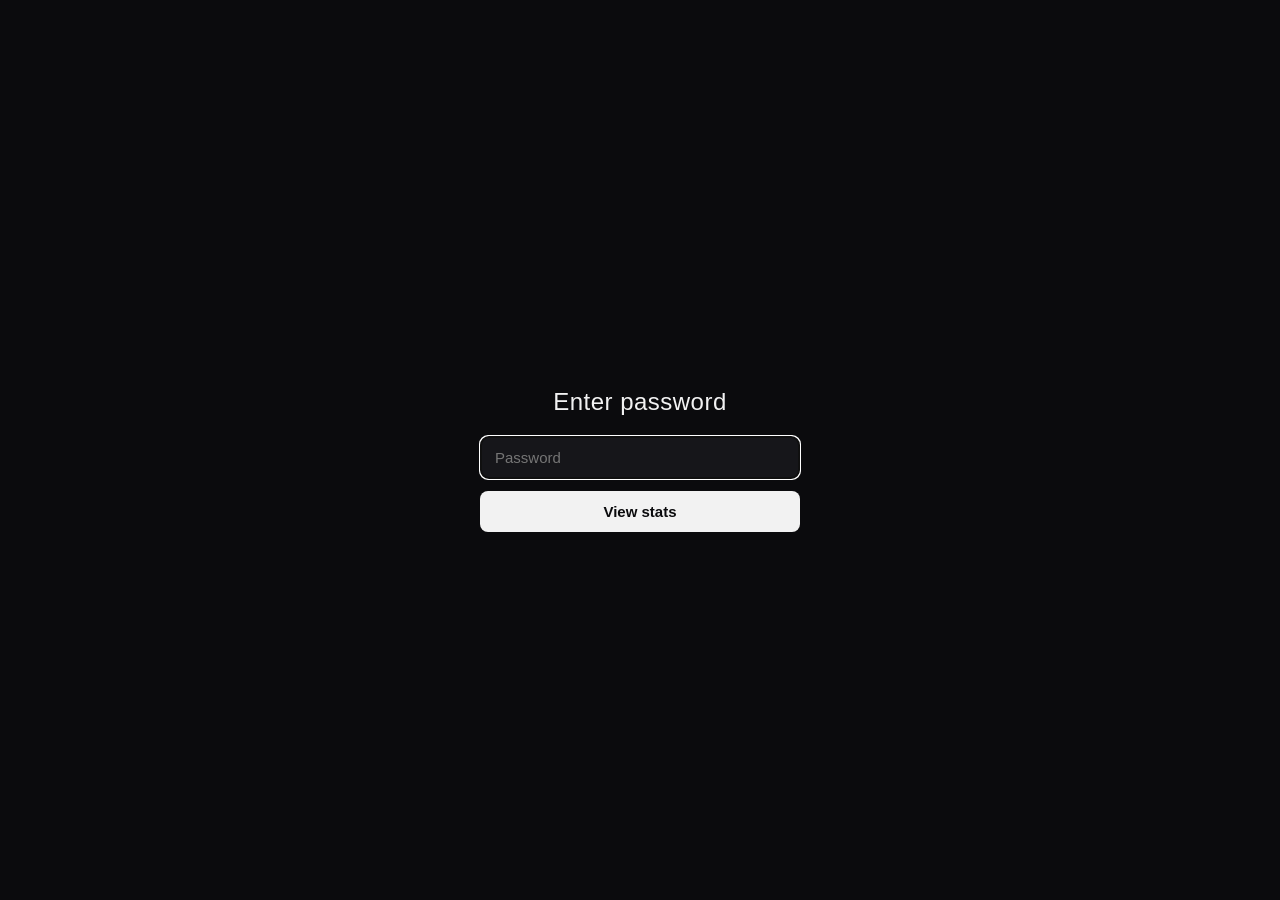
<file: stats.html>
<!DOCTYPE html>
<html lang="en">
<head>
<meta charset="UTF-8"/>
<meta name="viewport" content="width=device-width, initial-scale=1.0"/>
<title>Stats</title>
<meta name="robots" content="noindex, nofollow"/>
<style>
  body {
    margin: 0;
    min-height: 100vh;
    display: flex;
    align-items: center;
    justify-content: center;
    background: #0b0b0d;
    color: #f2f2f2;
    font-family: -apple-system, BlinkMacSystemFont, "Segoe UI", Inter, sans-serif;
  }
  .box {
    width: 320px;
    max-width: 90vw;
    text-align: center;
  }
  input {
    width: 100%;
    padding: 12px 14px;
    border-radius: 8px;
    border: 1px solid #333;
    background: #16161a;
    color: #fff;
    font-size: 15px;
    box-sizing: border-box;
    margin-bottom: 12px;
  }
  button {
    width: 100%;
    padding: 12px 14px;
    border-radius: 8px;
    border: none;
    background: #f2f2f2;
    color: #0b0b0d;
    font-size: 15px;
    font-weight: 600;
    cursor: pointer;
  }
  .stats {
    display: none;
  }
  .stat-row {
    display: flex;
    justify-content: space-between;
    padding: 14px 0;
    border-bottom: 1px solid #222;
    font-size: 16px;
  }
  .stat-row span:last-child {
    font-weight: 700;
  }
  .err {
    color: #ff6b6b;
    font-size: 13px;
    margin-top: 8px;
    display: none;
  }
  h2 {
    font-weight: 500;
    margin-bottom: 20px;
    letter-spacing: 0.02em;
  }
</style>
</head>
<body>
  <div class="box">
    <div id="gate">
      <h2>Enter password</h2>
      <input id="pw" type="password" placeholder="Password" autofocus/>
      <button id="go">View stats</button>
      <p class="err" id="err">Wrong password.</p>
    </div>
    <div class="stats" id="stats">
      <h2>Your visits</h2>
      <div class="stat-row"><span>Today</span><span id="today">-</span></div>
      <div class="stat-row"><span>This month</span><span id="month">-</span></div>
      <div class="stat-row"><span>All time</span><span id="total">-</span></div>
    </div>
  </div>

  <script>
    const goBtn = document.getElementById('go');
    const pwInput = document.getElementById('pw');
    const err = document.getElementById('err');

    async function checkStats(pw) {
      err.style.display = 'none';
      try {
        const res = await fetch('/api/stats?key=' + encodeURIComponent(pw));
        if (res.status === 401) {
          err.style.display = 'block';
          return;
        }
        const data = await res.json();
        document.getElementById('today').textContent = data.today;
        document.getElementById('month').textContent = data.thisMonth;
        document.getElementById('total').textContent = data.total;
        document.getElementById('gate').style.display = 'none';
        document.getElementById('stats').style.display = 'block';
      } catch (e) {
        err.textContent = 'Something went wrong.';
        err.style.display = 'block';
      }
    }

    goBtn.addEventListener('click', () => checkStats(pwInput.value));
    pwInput.addEventListener('keydown', (e) => {
      if (e.key === 'Enter') checkStats(pwInput.value);
    });
  </script>
</body>
</html>
</file>
